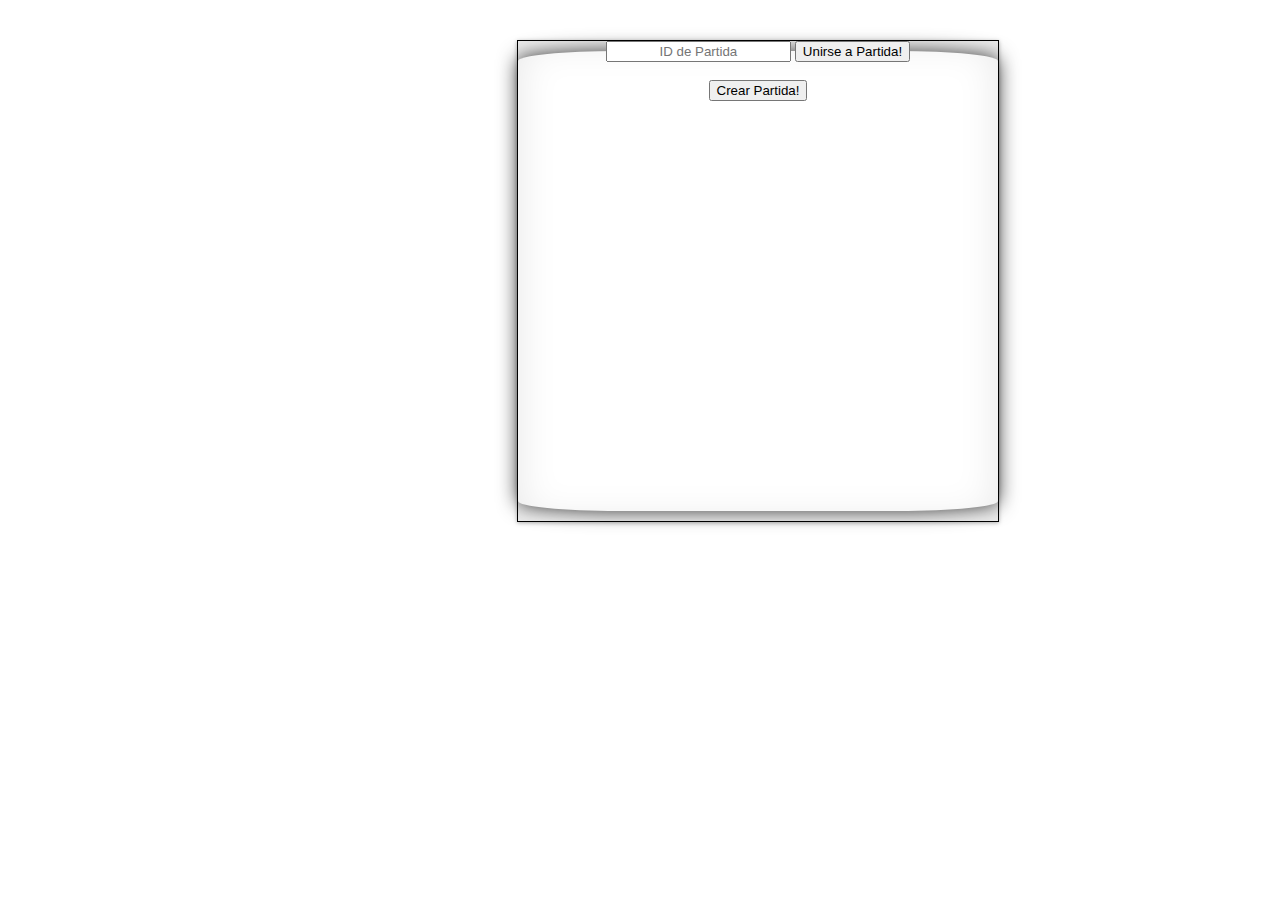
<file: src/main/resources/static/tablero.html>
<!DOCTYPE html>
<html lang="en">
<head>
    <meta charset="UTF-8">
    <title>Chess.IO</title>
    <link href="css/styles.css" rel="stylesheet" type="text/css">
</head>
<script src="https://ajax.googleapis.com/ajax/libs/jquery/3.6.0/jquery.min.js"></script>
<script src="js/tableroScript.js"></script>

<body>

<div class="parallax">

    <div class="chessboard effect", style="text-align: center">

        <div id="tablero1"></div>
        <input style="text-align: center" id="idPartidaTablero" type="text" placeholder="ID de Partida" class="nombre">
        <button style="text-align: center" onclick="unirse();">Unirse a Partida!</button>
        <br>
        <br>
        <button style="text-align: center" onclick="crearPartida();">Crear Partida!</button>

        <br>
        <br>
        <div id="idPartida" style="text-align: center; color:white; font-weight: bold;" ></div>
        <br>
        <div id="oponentes" style="text-align: center; color:white; font-weight: bold;"  ></div>
        <br>
        <div id="turnoActual" style="text-align: center; color:white; font-weight: bold;" ></div>
        <!--<button onclick="getPartida()">Aqui perra</button>-->
       <!-- <div class="field bdiv id="tablero1"></div>lack" id="2_8"><span id="KNIGHT4">&#9816;</span></div>
        <div class="field white" id="3_8"><span id="ALFIL4">&#9815;</span></div>
        <div class="field black" id="4_8"><span id="KING2">&#9813;</span></div>
        <div class="field white" id="5_8"><span id="QUEEN2">&#9812;</span></div>
        <div class="field black" id="6_8"><span id="ALFIL3">&#9815;</span></div>
        <div class="field white" id="7_8"><span id="KNIGHT3">&#9816;</span></div>
        <div class="field black" id="8_8"><span id="ROOK3">&#9814;</span></div>
        - 2nd -->

        <!-- 2nd
        <div class="field black" id="1_7"><span id="PAWN9">&#9823;</span></div>
        <div class="field white" id="2_7"><span id="PAWN10">&#9823;</span></div>
        <div class="field black" id="3_7"><span id="PAWN11">&#9823;</span></div>
        <div class="field white" id="4_7"><span id="PAWN12">&#9823;</span></div>
        <div class="field black" id="5_7"><span id="PAWN13">&#9823;</span></div>
        <div class="field white" id="6_7"><span id="PAWN14">&#9823;</span></div>
        <div class="field black" id="7_7"><span id="PAWN15">&#9823;</span></div>
        <div class="field white" id="8_7"><span id="PAWN16">&#9823;</span></div>
        -- 3th -->

<!--
        <div class="field white" onclick="click()" id="1_6"></div>
        <div class="field black" id="2_6"></div>
        <div class="field white" id="3_6"></div>
        <div class="field black" id="4_6"></div>
        <div class="field white" id="5_6"></div>
        <div class="field black" id="6_6"></div>
        <div class="field white" id="7_6"></div>
        <div class="field black" id="8_6"></div>
-- 3th -->

        <!-- 2nd
        <div class="field black" id="1_5"></div>
        <div class="field white" id="2_5"></div>
        <div class="field black" id="3_5"></div>
        <div class="field white" id="4_5"></div>
        <div class="field black" id="5_5"></div>
        <div class="field white" id="6_5"></div>
        <div class="field black" id="7_5"></div>
        <div class="field white" id="8_5"></div>
        <-- 5th -->

        <!-- 2nd
        <div class="field white" id="1_4"></div>
        <div class="field black" id="2_4"></div>
        <div class="field white" id="3_4"></div>
        <div class="field black" id="4_4"></div>
        <div class="field white" id="5_4"></div>
        <div class="field black" id="6_4"></div>
        <div class="field white" id="7_4"></div>
        <div class="field black" id="8_4"></div>
        <-- 6th -->

        <!-- 2nd
        <div class="field black" id="1_3"></div>
        <div class="field white" id="2_3"></div>
        <div class="field black" id="3_3"></div>
        <div class="field white" id="4_3"></div>
        <div class="field black" id="5_3"></div>
        <div class="field white" id="6_3"></div>
        <div class="field black" id="7_3"></div>
        <div class="field white" id="8_3"></div>
        <-- 7th -->

        <!-- 2nd
        <div class="field white" id="1_2"><span id="PAWN1">&#9817;</span></div>
        <div class="field black" id="2_2"><span id="PAWN2">&#9817;</span></div>
        <div class="field white" id="3_2"><span id="PAWN3">&#9817;</span></div>
        <div class="field black" id="4_2"><span id="PAWN4">&#9817;</span></div>
        <div class="field white" id="5_2"><span id="PAWN5">&#9817;</span></div>
        <div class="field black" id="6_2"><span id="PAWN6">&#9817;</span></div>
        <div class="field white" id="7_2"><span id="PAWN7">&#9817;</span></div>
        <div class="field black" id="8_2"><span id="PAWN8">&#9817;</span></div>
        <- 8th -->

        <!-- 2nd
        <div class="field black" id="1_1"><span id="ROOK2">&#9820;</span></div>
        <div class="field white" id="2_1"><span id="KNIGHT2">&#9822;</span></div>
        <div class="field black" id="3_1"><span id="ALFIL2">&#9821;</span></div>
        <div class="field white" id="4_1"><span id="QUEEN1">&#9819;</span></div>
        <div class="field black" id="5_1"><span id="KING1">&#9818;</span></div>
        <div class="field white" id="6_1"><span id="ALFIL1">&#9821;</span></div>
        <div class="field black" id="7_1"><span id="KNIGHT1">&#9822;</span></div>
        <div class="field white" id="8_1"><span id="ROOK1">&#9820;</span></div>
        -->

    </div>
</div>
</body>

</html>
</file>
<file: src/main/resources/static/css/styles.css>
.parallax{
    background-image: url('https://www.junckershardwood.com/admin/public/getimage.ashx?Crop=0&Image=/Files/Images/WOODEN-FLOORING/2-STRIP-WOODEN-FLOORING/GRADINGS/BEECH-TENDER-OLIVE/Junckers-2strip-Beech-TenderOlive-Harmony.jpg&Format=jpg&Width=1000&Height=&Quality=90');
    width: 1500px;
    height: 650px;
}
.chessboard {
    width: 480px;
    height: 480px;
    margin: 40px auto;
    border: 1px solid #000000;
}

.black {
    float: left;
    width: 60px;
    height: 60px;
    background-color: dimgrey;
    font-size: 45px;
    text-align:center;
    display: table-cell;
    vertical-align:middle;
    cursor: pointer;
}

.white {
    float: left;
    width: 60px;
    height: 60px;
    background-color: white;
    font-size: 45px;
    text-align:center;
    display: table-cell;
    vertical-align:middle;
    cursor: pointer;
}

.effect {
    position:relative;
    -webkit-box-shadow:0 1px 4px rgba(0, 0, 0, 0.3), 0 0 40px rgba(0, 0, 0, 0.1) inset;
    -moz-box-shadow:0 1px 4px rgba(0, 0, 0, 0.3), 0 0 40px rgba(0, 0, 0, 0.1) inset;
    box-shadow:0 1px 4px rgba(0, 0, 0, 0.3), 0 0 40px rgba(0, 0, 0, 0.1) inset;
}

.effect:before, .effect:after {
    content:"";
    position:absolute;
    z-index:-1;
    -webkit-box-shadow:0 0 20px rgba(0,0,0,0.8);
    -moz-box-shadow:0 0 20px rgba(0,0,0,0.8);
    box-shadow:0 0 20px rgba(0,0,0,0.8);
    top:10px;
    bottom:10px;
    left:0;
    right:0;
    -moz-border-radius:100px / 10px;
    border-radius:100px / 10px;
}

.effect:after {
    right:10px;
    left:auto;
    -webkit-transform:skew(8deg) rotate(3deg);
    -moz-transform:skew(8deg) rotate(3deg);
    -ms-transform:skew(8deg) rotate(3deg);
    -o-transform:skew(8deg) rotate(3deg);
    transform:skew(8deg) rotate(3deg);
}
</file>
